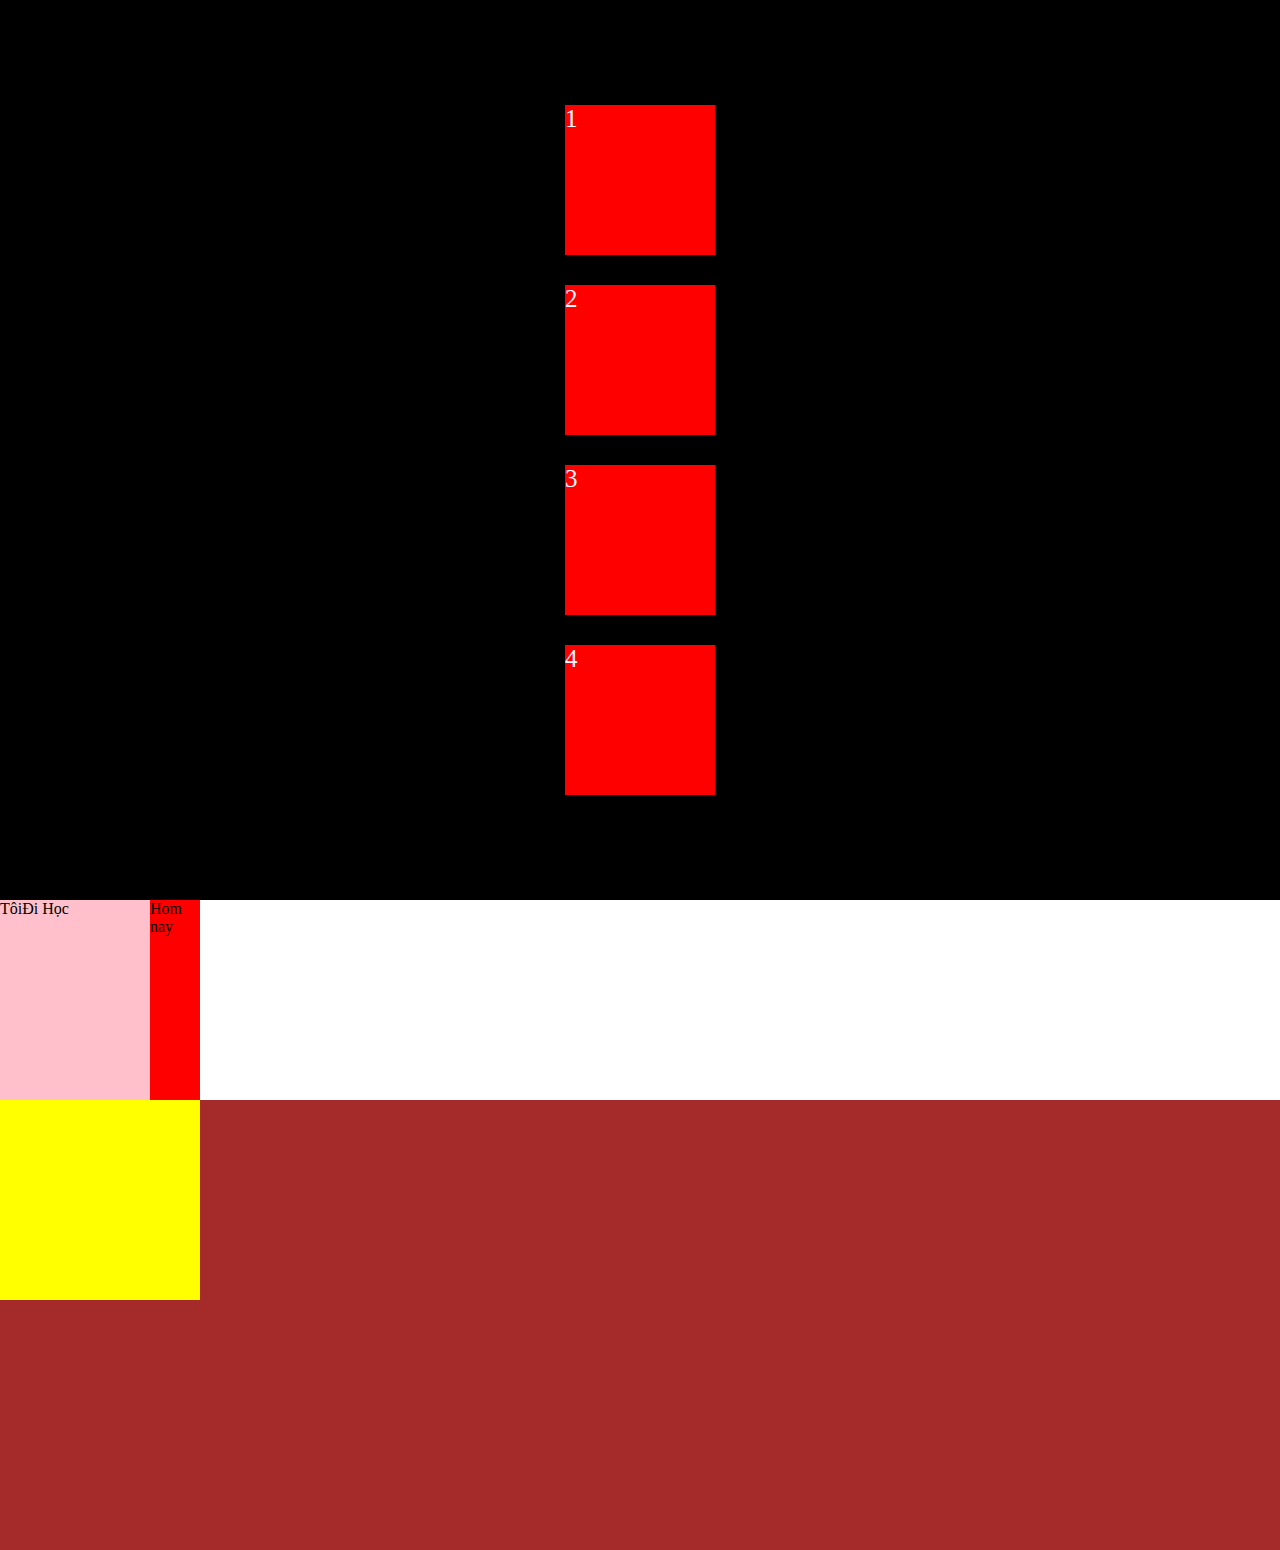
<file: demo.html>
<!DOCTYPE html>
<html lang="en">
<head>
    <meta charset="UTF-8">
    <meta name="viewport" content="width=device-width, initial-scale=1.0">
    <title>Document</title>
    <link rel="stylesheet" href="./css/demo.css">
</head>
<body>
    <div class="demo_flex">
        <div class="flex_item">1</div>
        <div class="flex_item">2</div>
        <div class="flex_item">3</div>
        <div class="flex_item">4</div>
    </div>

    <div class="demo_before_after">
        <p>Tôi</p>
    </div>

    <div class="demo_transform">
        <div class="demo__3"></div>
    </div>
</body>
</html>
</file>
<file: css/demo.css>
* {
    padding: 0;
    margin: 0;
}

.demo_flex {
    background-color: black;
    /* đơn vị đo mới: vh (view-height); vw (view-width) */
    height: 100vh;

    /* lưu ý khi sử dụng view-width: khi ở 1 số trình duyệt, dùng 100vw sẽ chưa bao gồm thanh scoll ngang  */
    width: 100vw;

    /* flex-box */
    /* sử dụng display: flex để đưa phần tử lên cùng 1 dòng */
    /* justify-content nhận vào 1 số giá trị: */
    /* center đưa các phần tử nắm giữa */
    /* space-between đưa phần tử đầu nằm về bên trái và p tử cuối nằm bên phải */
    /* align-items điều chỉnh flex theo chiều dọc */
    /* có 1 số giá trị center đưa các phần tử nằm giữa theo chiều dọc, flex-end đưa các phần tử nằm xuống cuối theo chiều dọc */

    display: flex;

    /* justify-content: là thuộc tính giúp điều chỉnh các phần tử dựa trên trục chính, mặc định sẽ là trục ngang, cần chú ý hướng của trục khi sử dụng flex-direction */
    justify-content: center;
    align-items: center;

    /* flex-direction giúp đảo chiều trục của flex */
    /* trục mặc định sẽ là trục ngang đi từ trái qua phải */
    /* giá trị row-reverse sẽ giúp đảo ngược chiều trục nagng đi từ phỈ qua trái */
    flex-direction: column;
}

.flex_item {
    width: 150px;
    height: 150px;
    background-color: red;
    margin: 15px;
    font-size: 25px;
    color: aliceblue;
}

/* before */
/* before là 1 thẻ ảo từ css giúp truyền 1 nội dung lên trước nội dung mà thẻ đó đang chứa */
p {
    width: 200px;;
    height: 200px;
    background-color: pink;
    position: relative;
}
.demo_before_after p::before {
    content: "Hom nay";
    display: inline-block;
    width: 50px;
    height: 100%;
    background-color: red;
    position: absolute;
    right: 0;
}

/* after sẽ giống before nhưng đưa nội dung nằm sau nội dung thẻ */
.demo_before_after p::after {
    content: "Đi Học";
}


.demo_transform {
    background-color: brown;
    height: 50vh;
}
.demo__3 {
    width: 200px;
    height: 200px;
    background-color: yellow;
    /* transform: translateY(50px); */
    
    transition: all .5s;
    /* translateX() */
    /* rolate(...deg): truyền vào độ nghiêng */
    /* scale(): tăng kích thước như 2 lần, 1.5 lần,... */
}

.demo__3:hover {
    transform: scale(1.5) rotate(45deg);
    /* transform: translateX(50px);
    transform: translateY(50px); */
    transform: translate(100px,100px);
}
</file>
